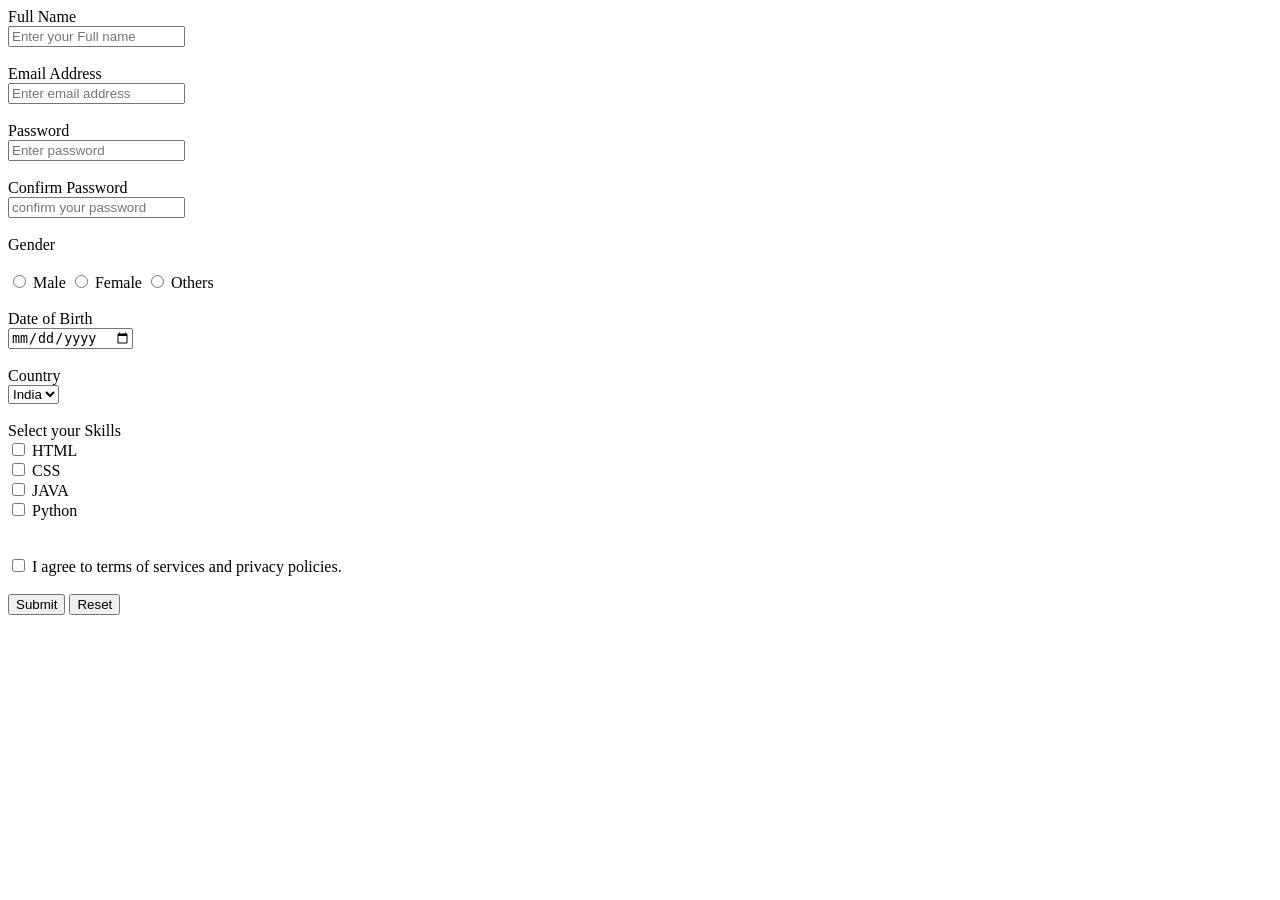
<file: Day-3/index.html>
<!DOCTYPE html>
<html lang="en">
<head>
    <form action="">
        <label for="">Full Name</label><br>
        <input type="text" placeholder="Enter your Full name" name="uname" required><br><br>

        <label for="">Email Address</label><br>
        <input type="email" placeholder="Enter email address"><br><br>

        <label for="">Password</label><br>
        <input type="password" placeholder="Enter password"><br><br>

        <label for="">Confirm Password</label><br>
        <input type="password" placeholder="confirm your password"><br><br>

        <div>Gender</div><br>
        <input type="radio" name=Gender value="Male" id="m">
        <label for="m">Male</label> 
        <input type="radio" name=Gender value="Female" id="Fm">
        <label for="Fm">Female</label>
        <input type="radio" name=Gender value="Others" id="O">
        <label for="O">Others</label>
        <br>
        <br>
        

        <label for="">Date of Birth</label><br>
        <input type="Date"><br><br>

        <label for="c">Country</label><br>
        <select name="Country" id="c">
            <option value="IN">India</option>
            <option value="USA">USA</option>
            <option value="UK">UK</option>
        </select><br><br>

        <div>Select your Skills</div>
        <input type="checkbox" id="ht">
        <label for="ht">HTML</label><br>
        <input type="checkbox" id="cs">
        <label for="cs">CSS</label><br>
        <input type="checkbox" id="ja">
        <label for="ja">JAVA</label><br>
        <input type="checkbox" id="py">
        <label for="py">Python</label><br><br><br>

        <input type="checkbox" id="ch">
        <label for="ch">I agree to terms of services and privacy policies.</label><br><br>


        <button type="submit">Submit</button>
        <button type="reset">Reset</button>
        <br><br>

    </form>
</head>
<body>
    
</body>
</html>
</file>
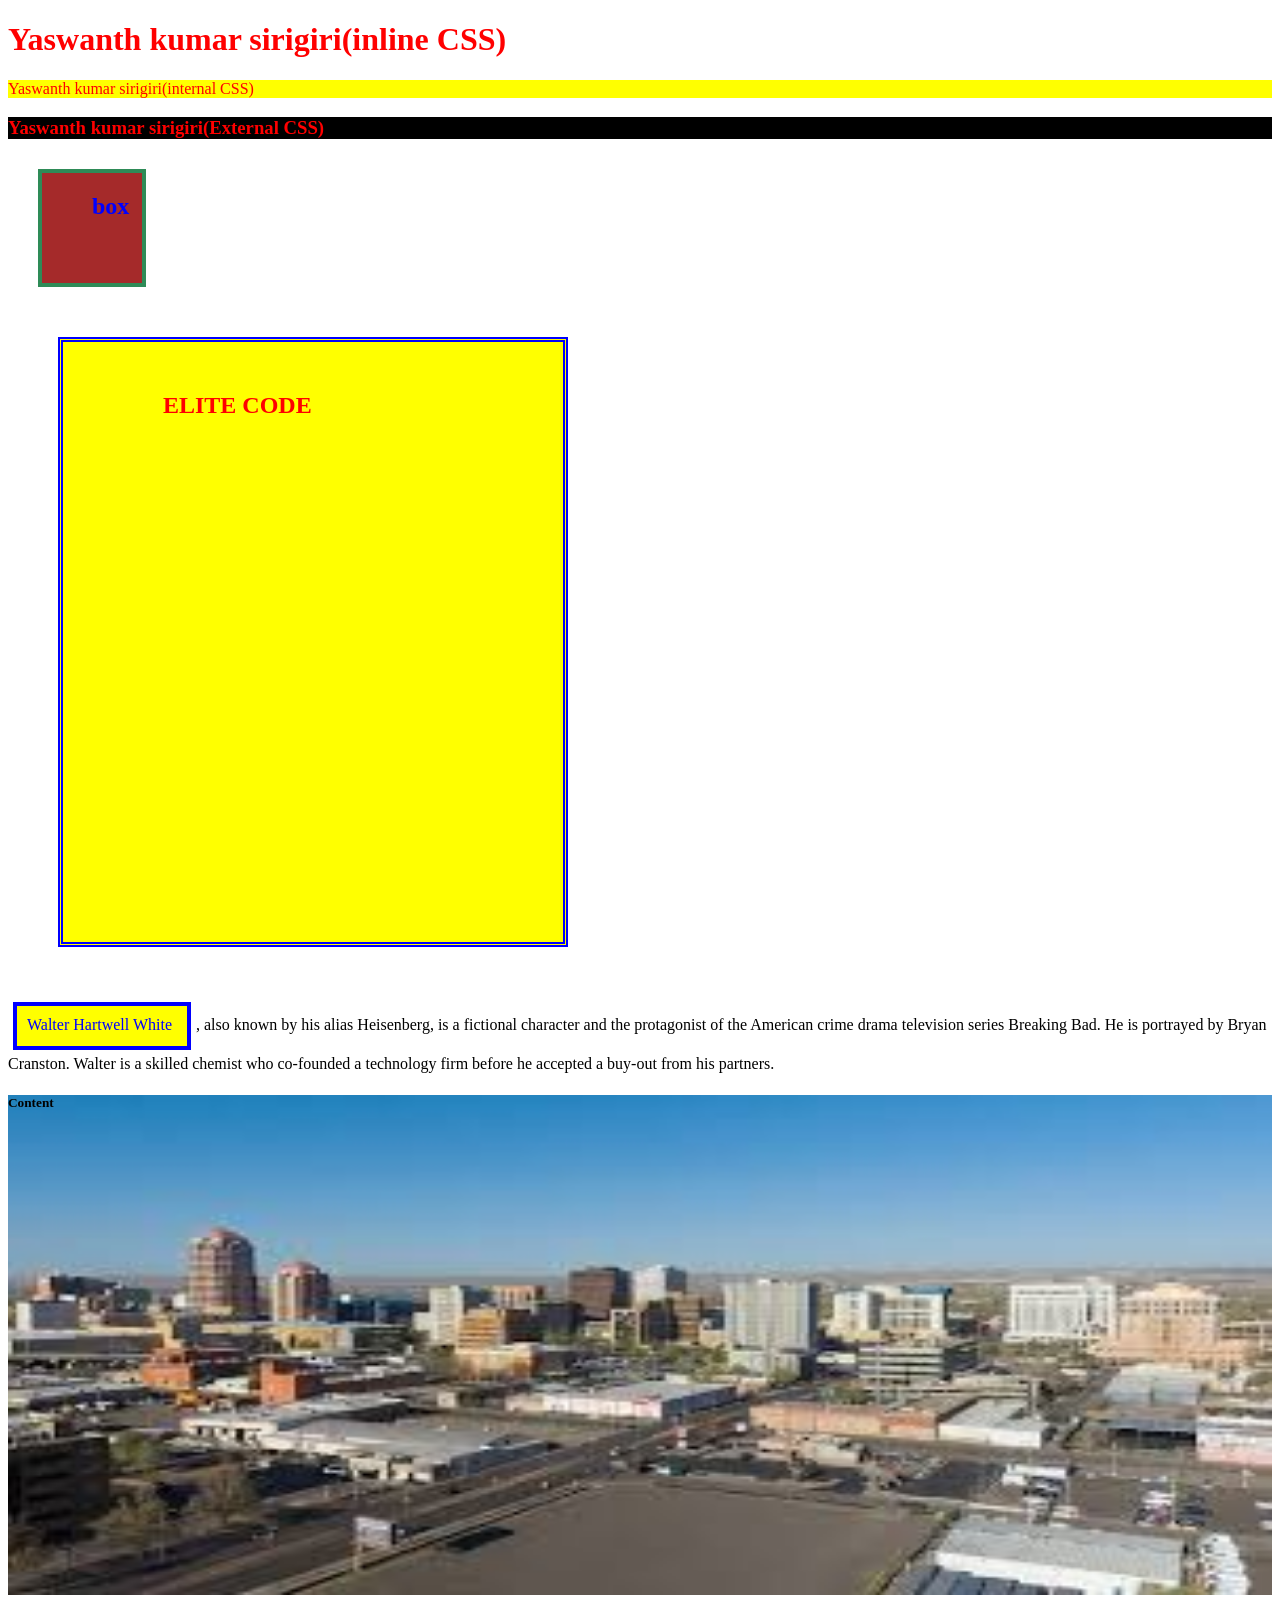
<file: Day-4/index.html>
<!DOCTYPE html>
<html lang="en">
<head>
    <meta charset="UTF-8">
    <meta name="viewport" content="width=device-width, initial-scale=1.0">
    <title>Document</title>
</head>
<body>
    <!-----internal css-->
    <style>
        div{
            color:red;
            background-color: yellow;
        }
        .el1{
            color: blue;
            background-color: brown;
            width: 20px;
            height: 50px;
            padding: 20px 30px 40px 50px;
            border: 4px solid seagreen;
            margin: 30px;

        }
        .el2{
            color: red;
            background-color: yellow;
            width: 300px;
            height: 500px;
            padding: 50px 100px;
            border: 5px double blue;
            margin: 50px;
        }
        span{
            color: blue;
            background-color: yellow;
            width: 150px;
            height: 20px;
            padding: 10px;
            border: 4px solid;
            margin: 5px;
            display: inline-block 
        }
        h5{
            background-image: url([data-uri]);
            height: 500px;
            background-repeat: no-repeat;
            background-size: 100% 100%;
        }
        
    </style>
    <!-----inline css-->
    <h1 style="color: red;" style="background-color: yellow;">Yaswanth kumar sirigiri(inline CSS)</h1>

    <!-----internal css-->
    <div>Yaswanth kumar sirigiri(internal CSS)</div>

    <!-----External css-->
    <link rel="stylesheet" href="style.css">
    <h3>Yaswanth kumar sirigiri(External CSS)</h3>

    <h2 class="el1">box</h2>
    <H2 class="el2">ELITE CODE</H2>

    <p><span>Walter Hartwell White</span>, also known by his alias Heisenberg, is a fictional character and the protagonist of the American crime drama television series Breaking Bad. He is portrayed by Bryan Cranston. Walter is a skilled chemist who co-founded a technology firm before he accepted a buy-out from his partners.</p>
    <h5>Content</h5>
</body>
</html>
</file>
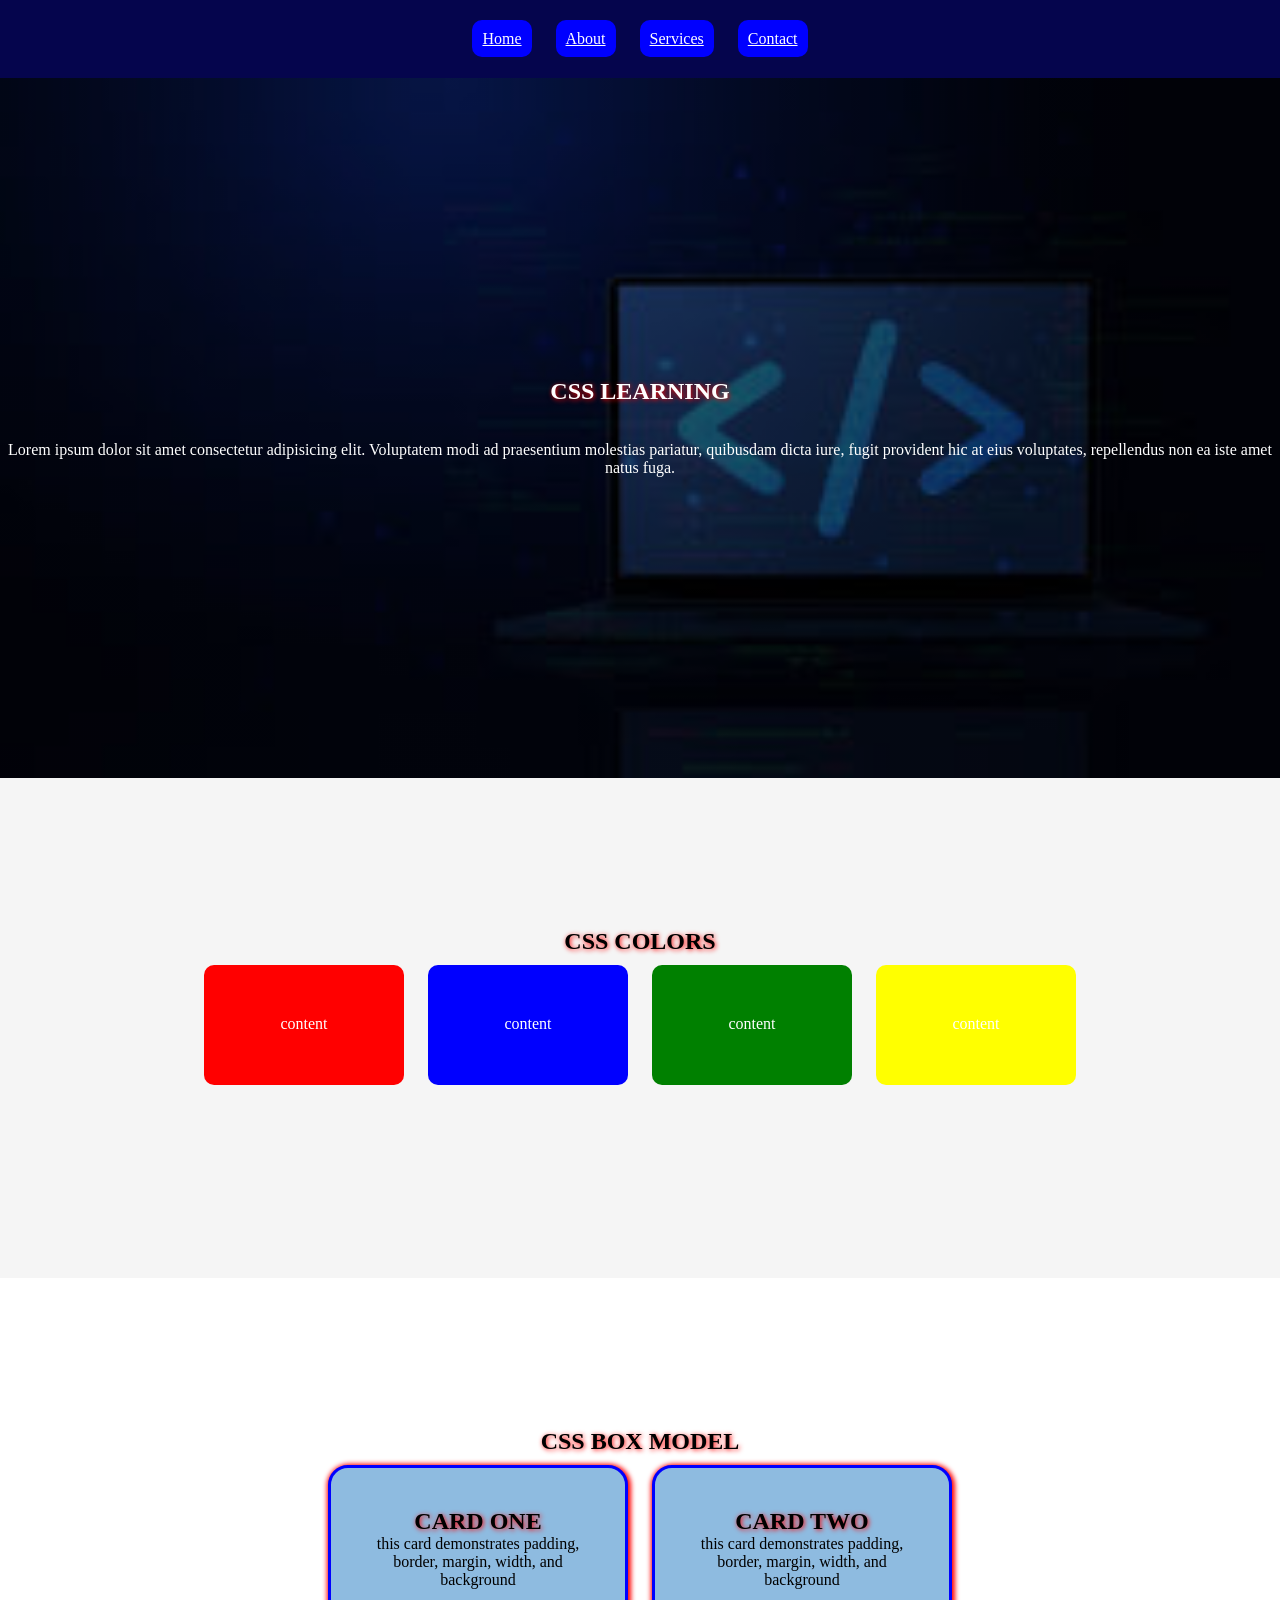
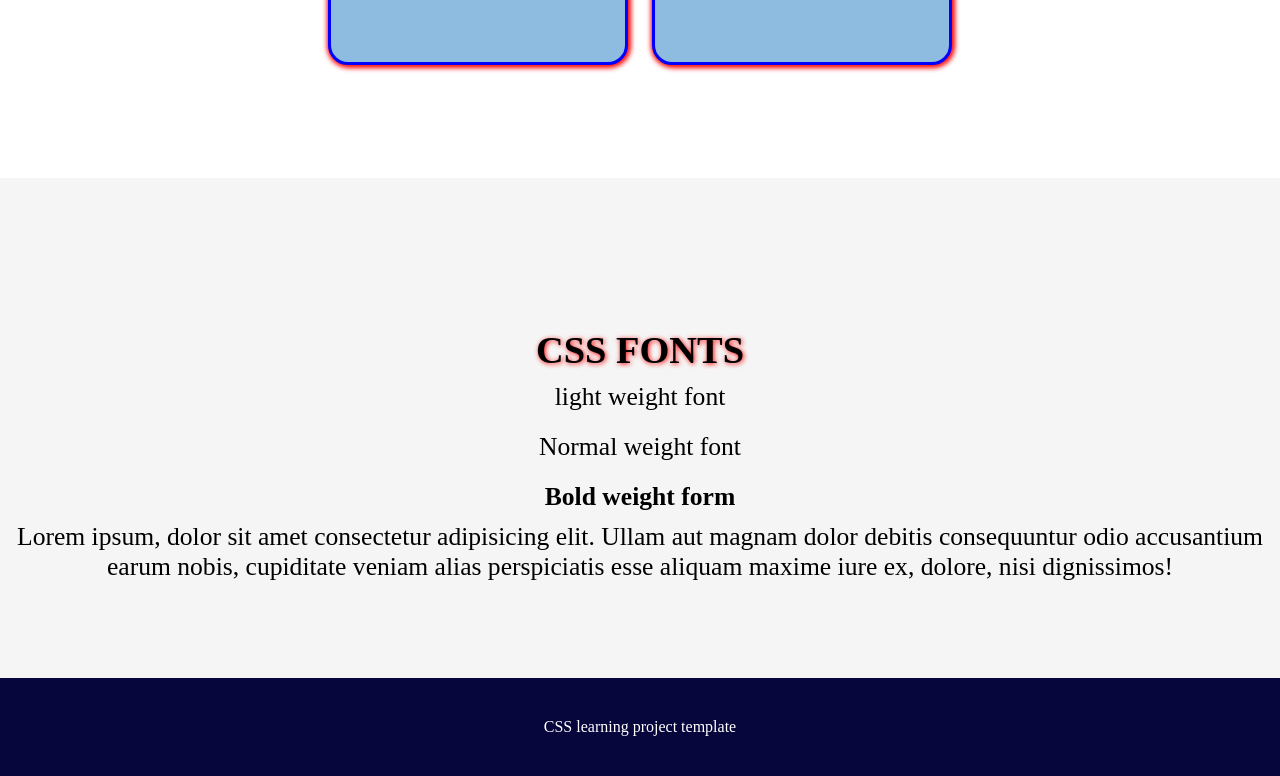
<file: Day-5/index.html>
<!DOCTYPE html>
<html lang="en">
<head>
    <meta charset="UTF-8">
    <meta name="viewport" content="width=device-width, initial-scale=1.0">
    <title>Document</title>
</head>
<body>

    <style>
        h1{
            text-shadow: 1px 1px 5px red;
        }
        *{
            margin: 0;
            padding: 0;
            box-sizing: border-box;
        }
        header{
            background-color:  rgb(5, 5, 77);
            text-align: center;
            padding: 30px;
        }
        header>a{
            color:white;
            background-color: blue;
            padding: 10px;
            border-radius: 10px;
            margin: 10px;
        }
        .s1{
            height: 700px;
            background-image: linear-gradient(rgba(0,0,0,0.6),
            rgba(0,0,0,0.6)),url('[data-uri]');

            background-size: 100% 100%;
            color: white;
            text-align: center;
            padding-top: 300px;

        }
        .s2{
            background-color: whitesmoke;
            text-align: center;
            height: 500px;
            padding-top: 150px;
        }
        .s2>ul>li{
            color:white;
            margin:10px;
            border-radius: 10px;
            padding-top: 50px;
            width: 200px;
            height: 120px;
            display: inline-block;
        }
        .s3{
            height: 500px;
            text-align:center;
            padding-top:150px;


        }
        .child{
            background-color: rgb(142, 187, 224);
            border: 3px solid blue;
            display: inline-block;
            width: 300px;
            height: 200px;
            padding: 40px;
            margin:10px;
            border-radius: 20px;
            box-shadow: 1px 1px 5px 2px red;
            
        }
    </style>

    <header>
        <a href="">Home</a>
        <a href="">About</a>
        <a href="">Services</a>
        <a href="">Contact</a>
    </header>
    <section class="s1">
        <h1>CSS LEARNING
        </h1>
        <br><br>
        <p>Lorem ipsum dolor sit amet consectetur adipisicing elit. Voluptatem modi ad praesentium molestias pariatur, quibusdam dicta iure, fugit provident hic at eius voluptates, repellendus non ea iste amet natus fuga.</p>
    </section>

    <section class="s2">
        <h1>CSS COLORS</h1>
        <ul>
            <li style="background-color: red;">content</li>
            <li style="background-color:blue ;">content</li>
            <li style="background-color:green ;">content</li>
            <li style="background-color:yellow ;">content</li>
        </ul>

    </section>

    <section class="s3">
        <h1>CSS BOX MODEL</h1>
        <div class="card">
            <div class="child">
                <h1>CARD ONE</h1>
                <p>this card demonstrates padding, border, margin, width, and background</p>


            </div>
            <div class="child">
                <h1>CARD TWO
                </h1>
                <p>this card demonstrates padding, border, margin, width, and background</p>


            </div>

        </div>
    </section>
    <section class="s2" style="font-size: 1.6rem;">
        <h1>CSS FONTS</h1>
        <div style="font-weight: 300px;padding: 10px;">light weight font</div>
        <div style="font-weight: 400px;padding: 10px;">Normal weight font</div>
        <div style="font-weight: 700;padding: 10px;">Bold weight form</div>
        <p>Lorem ipsum, dolor sit amet consectetur adipisicing elit. Ullam aut magnam dolor debitis consequuntur odio accusantium earum nobis, cupiditate veniam alias perspiciatis esse aliquam maxime iure ex, dolore, nisi dignissimos!</p>

    </section>

    <footer style="background: rgb(6, 6, 61);color: white;padding: 40px;text-align: center;">
        CSS learning project template
    </footer>
</body>
</html>
</file>
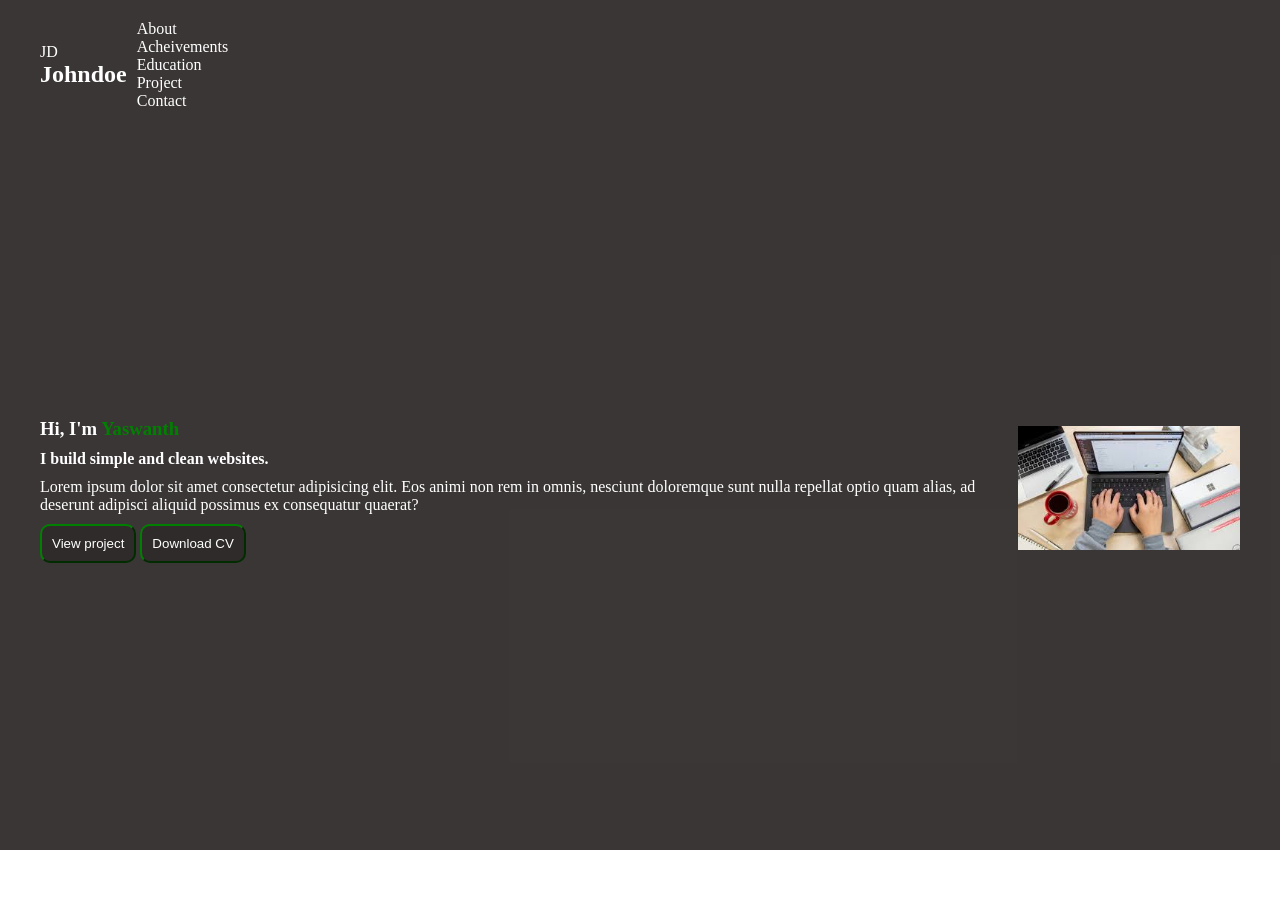
<file: Day-6/index.html>
<!DOCTYPE html>
<html lang="en">
<head>
    <meta charset="UTF-8">
    <meta name="viewport" content="width=device-width, initial-scale=1.0">
    <title>Document</title>
</head>
<body>
   
    <style>
         *{
        margin:0;
        padding:0;
        box-sizing:border-box;
        }
        header{
            background-color: rgba(48, 43, 43, 0.947);
            color: white;
            display: flex;
            padding: 20px 40px;
            align-items: center;
            justify-content: space-between;
         }
        header>div{
            display: flex;
            gap: 10px;
            align-items: center;
        }
        .s1{
            background-color: rgba(48, 43, 43, 0.947);
            color: white;
            padding: 20px 40px;
            display: flex;
            height: 80vh;
            align-items: center;
        }
        .s1>div>{
            flex-basis:50%;

        }
        img{
            width: 100%;

        }
        .s1>div>h3, .s1>div>h4, .s1>div>p{
            padding-bottom:10px;
        }
        button{
            padding: 10px;
            border-radius:10px;
            background-color: rgba(48, 43, 43, 0.947) ;
            color: white;
            border-color: green;

        }

    </style>
    <header>
        <div>
        
            <div class="left">
                <div>JD</div>
                <h2>Johndoe</h2>
            </div>
            <div class="right">
                <div>About</div>
                <div>Acheivements</div>
                <div>Education</div>
                <div>Project</div>
                <div>Contact</div>
            </div>
        </div>
    </header>
    <section class="s1">
        <div>
            <h3>Hi, I'm <span style="color: green;">Yaswanth</span></h3>
            <h4>I build simple and clean websites.</h4>
            <p>Lorem ipsum dolor sit amet consectetur adipisicing elit. Eos animi non rem in omnis, nesciunt doloremque sunt nulla repellat optio quam alias, ad deserunt adipisci aliquid possimus ex consequatur quaerat?</p>
            <button>View project</button>
            <button>Download CV</button>
        </div>
        <div>
            <img src="[data-uri]" alt="image">

        </div>

    </section>
</body>
</html>
</file>
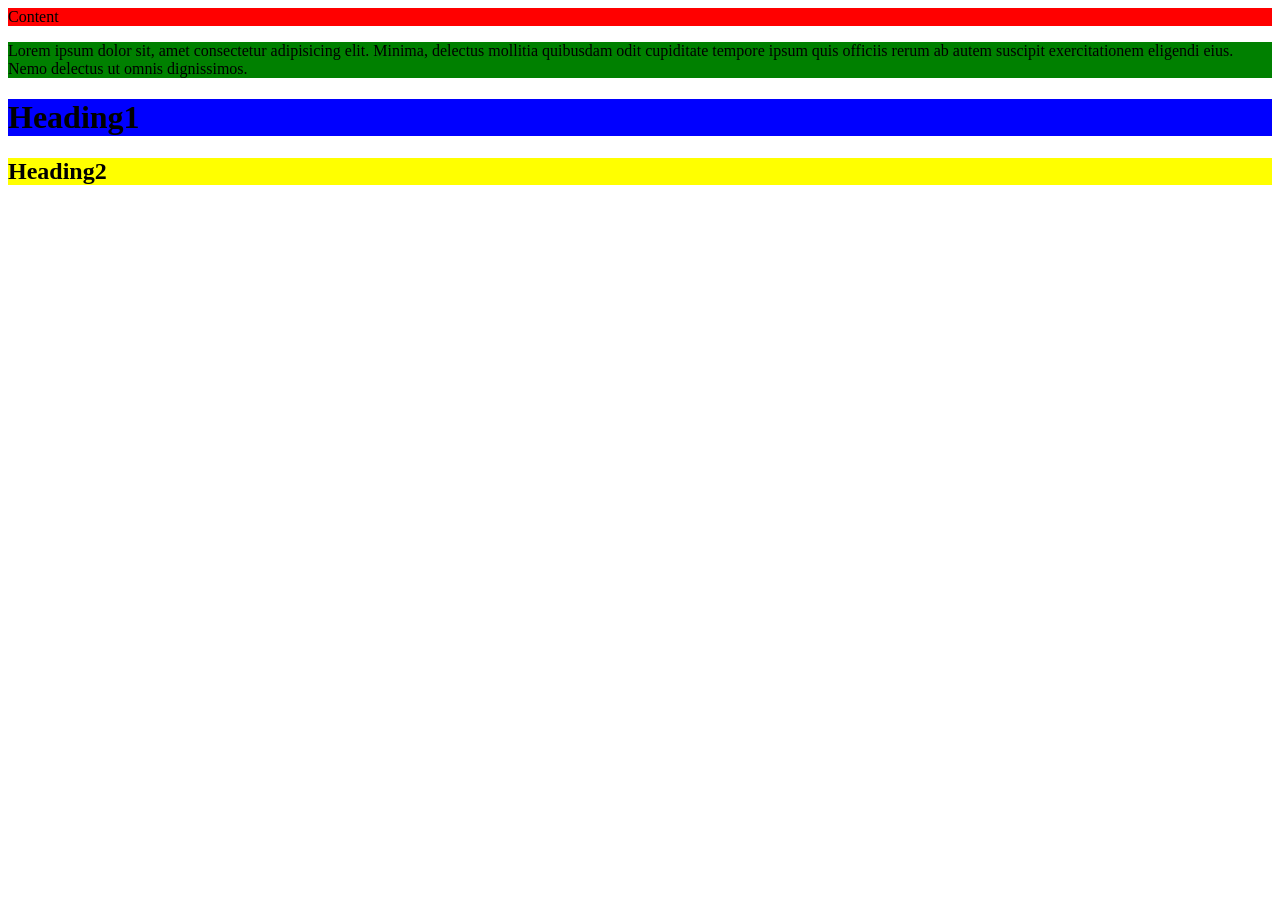
<file: Day-6/example.html>
<!DOCTYPE html>
<html lang="en">
<head>
    <meta charset="UTF-8">
    <meta name="viewport" content="width=device-width, initial-scale=1.0">
    <title>Document</title>
</head>
<body>
    <style>
        div{
            background-color: red;
        }
        div:hover{
            transition: all 2s;
            transform: rotate(189deg);
        }
        p{
            background-color: green;

        }
        p:hover{
            transition: all 2s;
            
        }
        h1{
            background-color: blue;

        }
        h2{
            background-color: yellow;

        }
    </style>
    <div>
        Content
    </div>
    <p>Lorem ipsum dolor sit, amet consectetur adipisicing elit. Minima, delectus mollitia quibusdam odit cupiditate tempore ipsum quis officiis rerum ab autem suscipit exercitationem eligendi eius. Nemo delectus ut omnis dignissimos.</p>
    <h1>Heading1</h1>
    <h2>Heading2</h2>
</body>
</html>
</file>
<file: Day-4/style.css>
h3{
    color: red;
    background: black;
}
</file>
